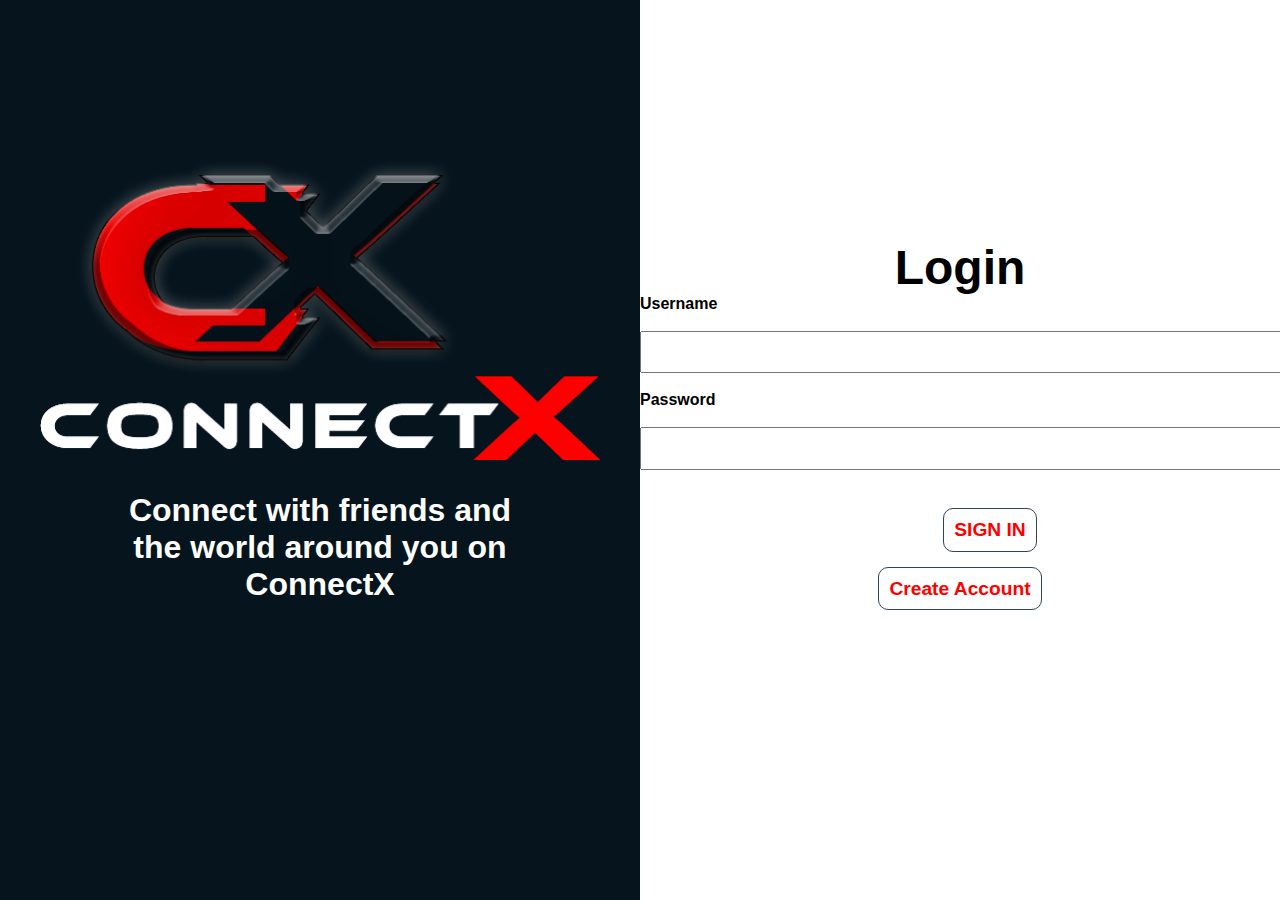
<file: Index.html>
<!DOCTYPE html>
<html lang="en">
	<head>
		<meta charset="UTF-8" />
		<meta http-equiv="X-UA-Compatible" content="IE=edge" />
		<meta name="viewport" content="width=device-width, initial-scale=1.0" />
		<title>Login Page</title>
		<link rel="stylesheet" href="/Index.css" />
	</head>
	<body>
		<section class="App">
			<section class="MainLeft-Container">
				<div class="MainLeft-ContainerBody">
					<img src="../Assets/ConnectX-Logo.png" />
					<p>Connect with friends and the world around you on ConnectX</p>
				</div>
			</section>
			<section class="MainRight-Container">
				<h2>Login</h2>
				<form id="Form">
					<label>Username</label>
					<br />
					<input name="username" id="username" type="text" required />
					<br />
					<label>Password</label>
					<br />
					<input name="password" id="password" type="text" required />
					<br />
					<button id="BTN-Login" type="submit">SIGN IN</button>
				</form>
				<div class="BottomForm-Container">
					<a href="/Pages/CreateAccount.html">Create Account</a>
				</div>
				<span class="ERROR-Login hide" id="ERROR-Login">
					Username or password is incorrect
					<p>Username cannot contains special characters</p></span
				>
			</section>
		</section>
		<script src="/Scripts/Index.js"></script>
	</body>
</html>
</file>
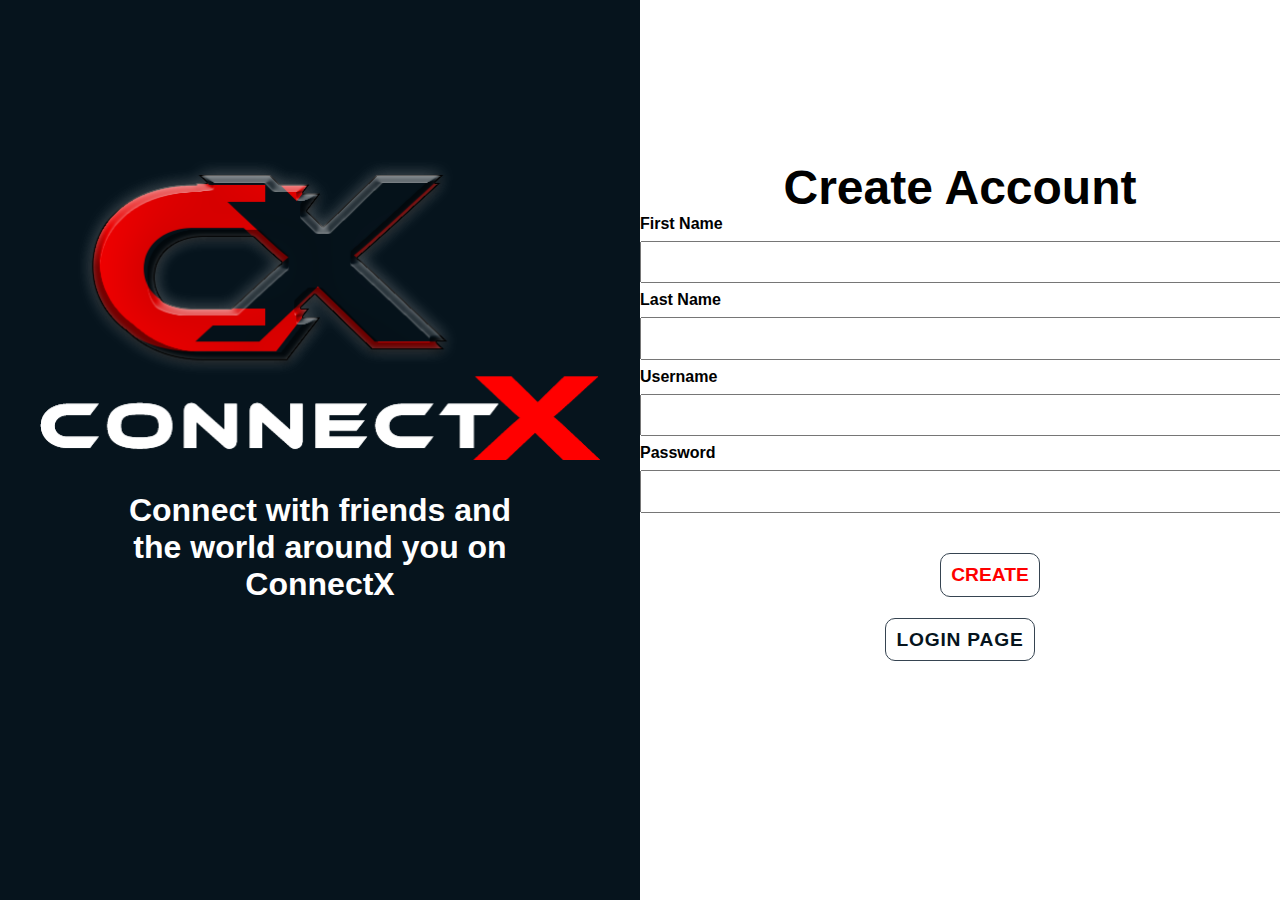
<file: Pages/CreateAccount.html>
<!DOCTYPE html>
<html lang="en">
	<head>
		<meta charset="UTF-8" />
		<meta http-equiv="X-UA-Compatible" content="IE=edge" />
		<meta name="viewport" content="width=device-width, initial-scale=1.0" />
		<title>Connect X</title>
		<link rel="stylesheet" href="/Pages/CreateAccount.css" />
	</head>
	<body>
		<section class="App">
			<section class="MainLeft-Container">
				<div class="MainLeft-ContainerBody">
					<img src="../Assets/ConnectX-Logo.png" />
					<p>Connect with friends and the world around you on ConnectX</p>
				</div>
			</section>
			<section class="MainRight-Container">
				<h2>Create Account</h2>
				<form id="form">
					<label>First Name</label>
					<input name="firstName" id="firstName" type="text" required />
					<label>Last Name</label>
					<input name="lastName" id="lastName" type="text" required />
					<label>Username</label>
					<input name="username" id="username" type="text" required />
					<label>Password</label>
					<input name="password" id="password" type="text" required />
					<button id="BTN-Create" type="submit">CREATE</button>
				</form>
				<div class="BottomForm-Container">
					<a href="/Index.html">LOGIN PAGE</a>
				</div>
				<span class="ERROR-Login hide" id="ERROR-Login"
					>Username is already taken or contains invalid characters!</span
				>
			</section>
		</section>
	</body>
	<script src="/Scripts/CreateAccount.js"></script>
</html>
</file>
<file: Index.css>
* {
	padding: 0;
	margin: 0;

	--Color1: #06141d;
	--Color2: #1b2730;
	--Color3: #28343e;
	--Color4: #54626e;
	--Color5: #d9d9d9;
	--Color6: #f5fdff;
	--Color7: #ff0000;

	font-family: "Segoe UI", Arial, sans-serif;
}

.App {
	display: flex;
	width: 100%;
	font-size: 16px;
}
.hide {
	display: none;
}

.MainLeft-Container {
	display: flex;
	flex-direction: column;
	justify-content: space-between;
	width: 50%;
	background-color: #06141d;
	text-align: center;
	height: 100vh;
}

.MainLeft-ContainerBody {
	display: flex;
	flex-direction: column;
	gap: 2rem;
	margin-top: 25%;
}

.MainLeft-Container img {
	width: 35rem;
	margin: 0% auto;
}

.MainLeft-Container p {
	font-size: 2rem;
	font-weight: 600;
	width: 60%;
	margin: 0% auto;
	color: white;
}

.MainRight-Container {
	display: flex;
	flex-direction: column;
	width: 50%;
	margin: 0% auto;
	background-color: rgb(255, 255, 255);
}

.MainRight-Container form {
	display: flex;
	flex-direction: column;
	margin: 0% auto;
	width: 700px;
}

.MainRight-Container h2 {
	text-align: center;
	font-size: 3rem;
	margin-top: 15rem;
}

.MainRight-Container label {
	font-size: 1rem;
	font-weight: 600;
	text-align: left;
}

.MainRight-Container input {
	width: 100%;
	height: 2rem;
	font-size: 1.5rem;
	padding: 0.2rem;
}
form a {
	text-align: center;
	font-size: 1.2rem;
	font-weight: 600;
	margin-top: 1%;
}
.BottomForm-Container {
	width: 100%;
	margin: 0% auto;
	text-align: center;
	font-size: 1.2rem;
	margin-top: 1%;
}
.MainRight-Container form button,
.BottomForm-Container a {
	border: #364451 1px solid;
	margin: 0% auto;
	padding: 10px;
	font-size: 1.2rem;
	font-weight: 600;
	color: red;
	background: none;
	margin: 0% auto;
	margin-block: 20px;
	text-decoration: none;
	border-radius: 10px;
}
.MainRight-Container form button:hover,
.BottomForm-Container a:hover {
	background-color: #364451;
	color: white;
	transition: all 0.3s ease-in-out;
}
.BottomForm-Container span {
	font-size: 1rem;
	font-weight: bold;
}
.MainRight-Container span {
	animation: slidein 300ms;
	font-size: 1rem;
	color: red;
	font-weight: bold;
	margin: 0% auto;
	margin-top: 60px;
	background: yellow;
	padding-inline: 150px;
	padding-block: 20px;
	text-align: center;
}
@keyframes slidein {
	from {
		transform: translateY(40px);
		opacity: 0;
	}
	to {
		display: block;
	}
}
</file>
<file: Pages/CreateAccount.css>
* {
	padding: 0;
	margin: 0;
	font-family: "Segoe UI", Arial, sans-serif;
}
.App {
	display: flex;
	width: 100%;
	font-size: 16px;
}
.hide {
	display: none;
}
.MainLeft-Container {
	display: flex;
	flex-direction: column;
	justify-content: space-between;
	width: 50%;
	background-color: #06141d;
	text-align: center;
	height: 100vh;
}
.MainLeft-ContainerBody {
	display: flex;
	flex-direction: column;
	gap: 2rem;
	margin-top: 25%;
}
.MainLeft-Container img {
	width: 35rem;
	margin: 0% auto;
}
.MainLeft-Container p {
	font-size: 2rem;
	font-weight: 600;
	width: 60%;
	margin: 0% auto;
	color: white;
}
.MainRight-Container {
	display: flex;
	flex-direction: column;
	width: 50%;
	margin: 0% auto;
	background-color: rgb(255, 255, 255);
}
.MainRight-Container form {
	display: flex;
	flex-direction: column;
	margin: 0% auto;
	width: 700px;
}
.MainRight-Container h2 {
	text-align: center;
	font-size: 3rem;
	margin-top: 10rem;
}
.MainRight-Container label {
	font-size: 1rem;
	font-weight: 600;
	text-align: left;
}
.MainRight-Container input {
	width: 100%;
	height: 2rem;
	font-size: 1.5rem;
	padding: 0.2rem;
	margin-block: 0.5rem;
}
.MainRight-Container form button,
.BottomForm-Container a {
	border: #364451 1px solid;
	margin: 0% auto;
	padding: 10px;
	font-size: 1.2rem;
	font-weight: 600;
	color: red;
	background: none;
	margin: 0% auto;
	text-decoration: none;
	border-radius: 10px;
	margin-block: 2rem;
}
.MainRight-Container form button:hover,
.BottomForm-Container a:hover {
	background-color: #364451;
	color: white;
	transition: all 0.3s ease-in-out;
}
.BottomForm-Container {
	width: 100%;
	margin: 0% auto;
	text-align: center;
	font-size: 1.2rem;
}
.BottomForm-Container a {
	text-decoration: none;
	font-weight: bold;
	color: #06141d;
	letter-spacing: 0.8px;
}
.BottomForm-Container span {
	font-size: 1rem;
	font-weight: bold;
}
.ERROR-Login {
	font-size: 1rem;
	color: red;
	font-weight: bold;
	margin: 0% auto;
	margin-top: 60px;
	background: yellow;
	padding-inline: 150px;
	padding-block: 20px;
	text-align: center;
	animation: slidein 300ms;
}
@keyframes slidein {
	from {
		transform: translateY(40px);
		opacity: 0;
	}
	to {
		display: block;
	}
}
</file>
